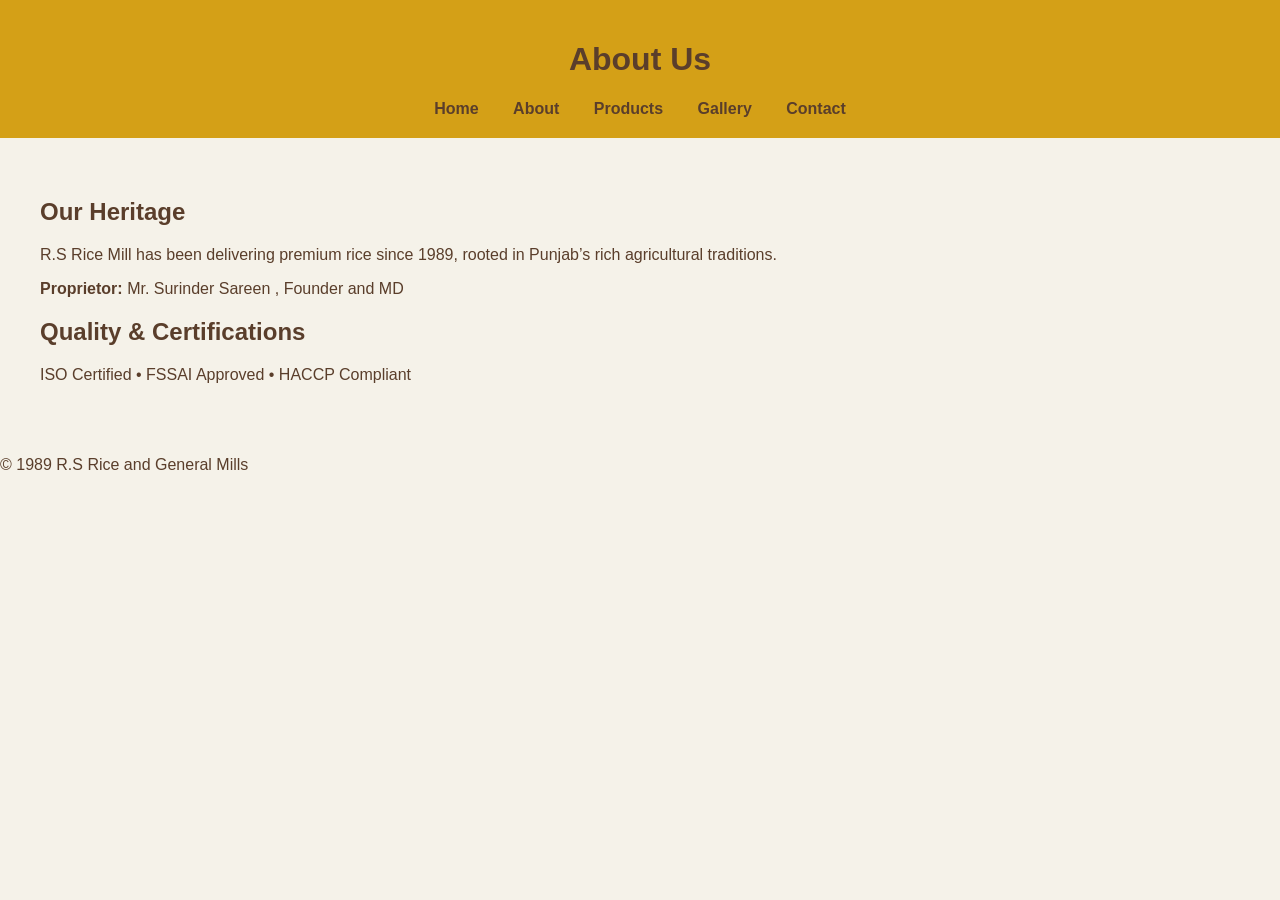
<file: about.html>
<!DOCTYPE html>
<html lang="en">
<head>
  <meta charset="UTF-8">
  <title>R.S Rice & General Mills</title>
  <link rel="stylesheet" href="styles.css">
</head>
<body>
  <header>
    <h1>About Us</h1>
    <nav>
      <a href="index.html">Home</a>
      <a href="about.html">About</a>
      <a href="products.html">Products</a>
      <a href="gallery.html">Gallery</a>
      <a href="contact.html">Contact</a>
    </nav>
  </header>

  <section class="content">
    <h2>Our Heritage</h2>
    <p>R.S Rice Mill has been delivering premium rice since 1989, rooted in Punjab’s rich agricultural traditions.</p>
    <p><strong>Proprietor: </strong> Mr. Surinder Sareen , Founder and MD</p>
    <h2>Quality & Certifications</h2>
    <p>ISO Certified • FSSAI Approved • HACCP Compliant</p>
  </section>

  <footer>
    <p>© 1989 R.S Rice and General Mills</p>
  </footer>
</body>
</html>
</file>
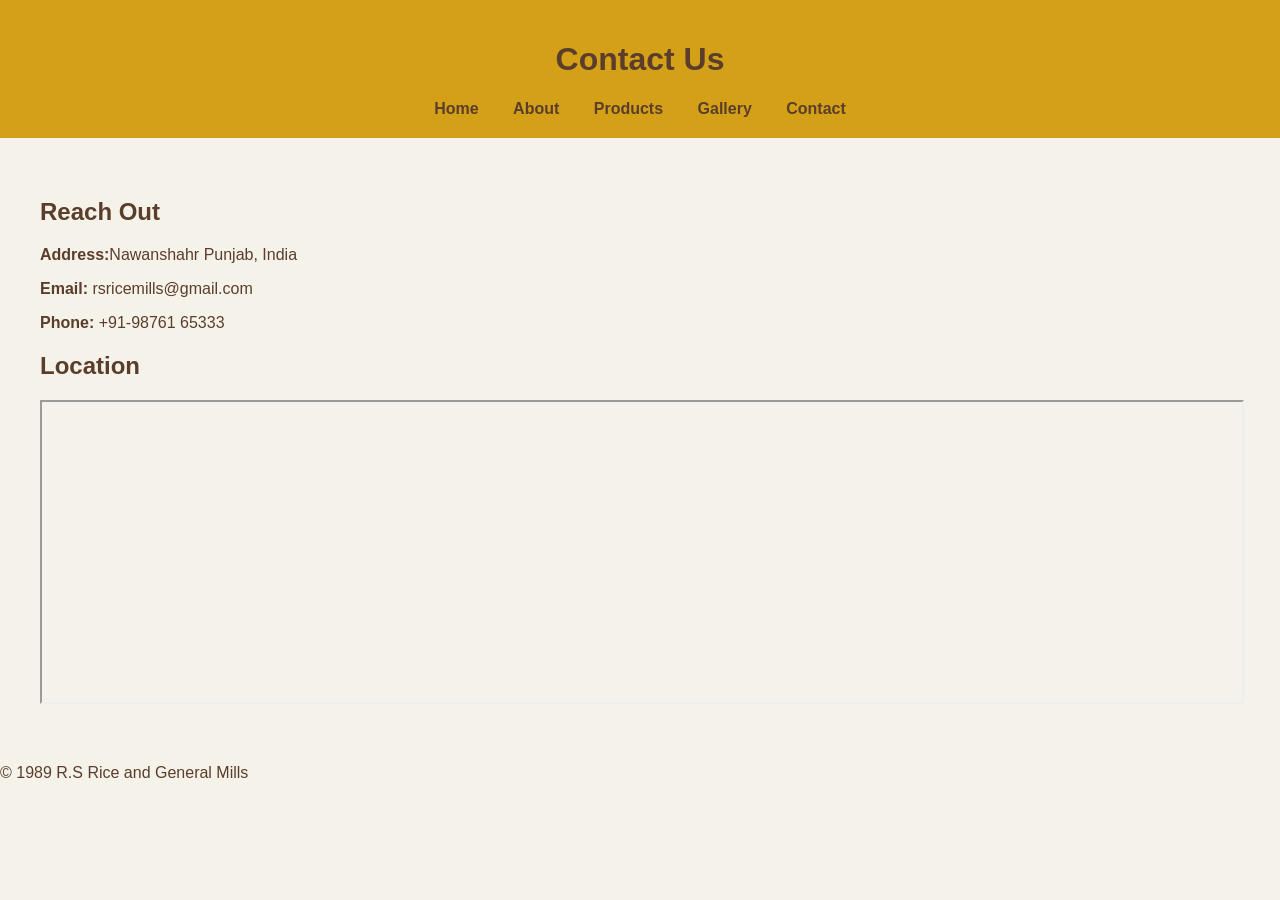
<file: contact.html>
<!DOCTYPE html>
<html lang="en">
<head>
  <meta charset="UTF-8">
  <title>Contact – R.S. Rice Mill</title>
  <link rel="stylesheet" href="styles.css">
</head>
<body>
  <header>
    <h1>Contact Us</h1>
    <nav>
      <a href="index.html">Home</a>
      <a href="about.html">About</a>
      <a href="products.html">Products</a>
      <a href="gallery.html">Gallery</a>
      <a href="contact.html">Contact</a>
    </nav>
  </header>

  <section class="content">
    <h2>Reach Out</h2>
    <p><strong>Address:</strong>Nawanshahr Punjab, India</p>
    <p><strong>Email:</strong> rsricemills@gmail.com</p>
    <p><strong>Phone:</strong> +91‑98761 65333</p>

    <h2>Location</h2>
    <iframe src="https://maps.google.com/maps?q=punjab&t=&z=13&ie=UTF8&iwloc=&output=embed"
            width="100%" height="300"></iframe>
  </section>

  <footer>
    <p>© 1989 R.S Rice and General Mills</p>
  </footer>
</body>
</html>
</file>
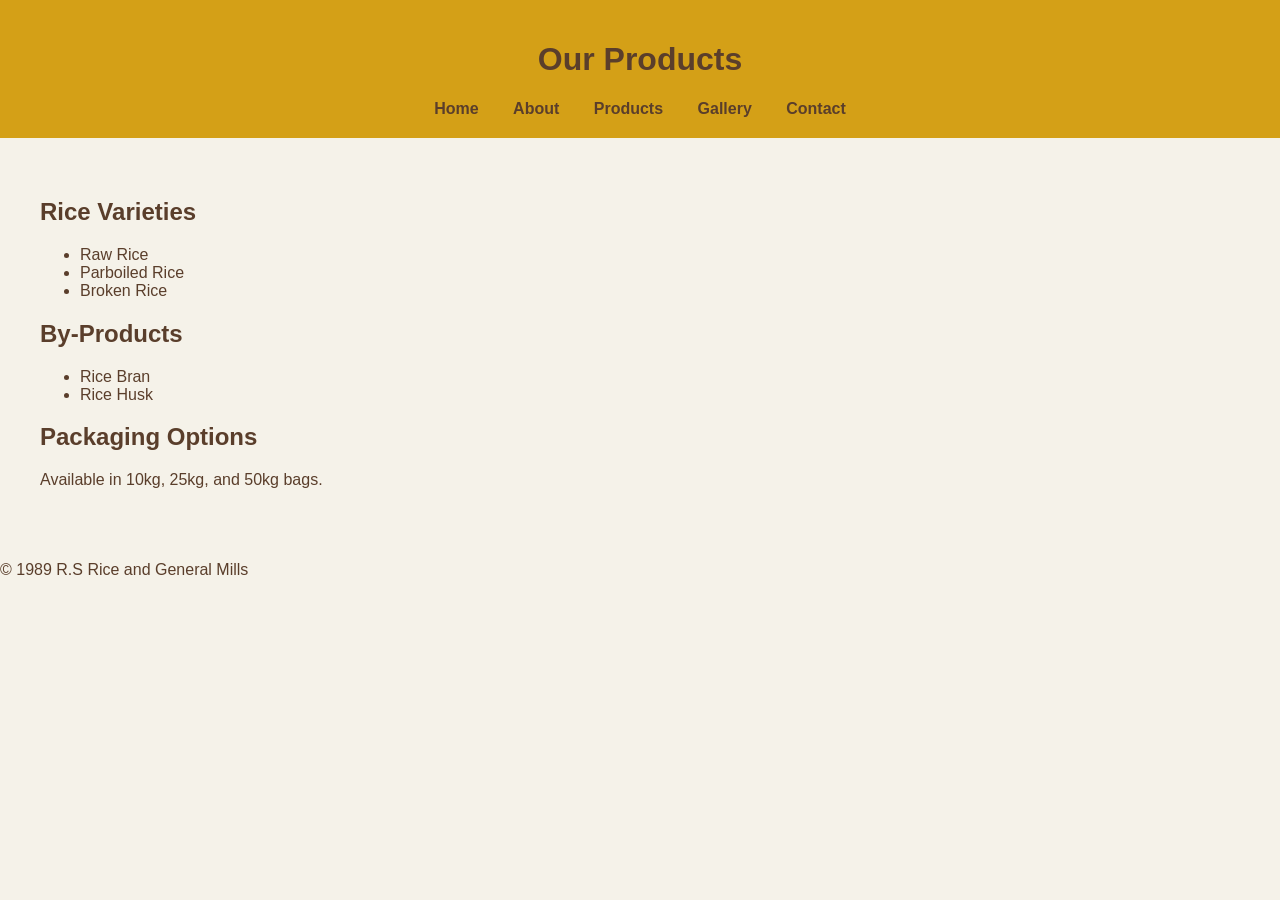
<file: products.html>
<!DOCTYPE html>
<html lang="en">
<head>
  <meta charset="UTF-8">
  <title>Products – R.S Rice Mill</title>
  <link rel="stylesheet" href="styles.css">
</head>
<body>
  <header>
    <h1>Our Products</h1>
    <nav>
      <a href="index.html">Home</a>
      <a href="about.html">About</a>
      <a href="products.html">Products</a>
      <a href="gallery.html">Gallery</a>
      <a href="contact.html">Contact</a>
    </nav>
  </header>

  <section class="content">
    <h2>Rice Varieties</h2>
    <ul>
      <li>Raw Rice</li>
      <li>Parboiled Rice</li>
      <li>Broken Rice</li>
    </ul>

    <h2>By‑Products</h2>
    <ul>
      <li>Rice Bran</li>
      <li>Rice Husk</li>
    </ul>

    <h2>Packaging Options</h2>
    <p>Available in 10kg, 25kg, and 50kg bags.</p>
  </section>

  <footer>
    <p>© 1989 R.S Rice and General Mills</p>
  </footer>
</body>
</html>
</file>
<file: styles.css>
/* Global Styles */
body {
  margin: 0;
  font-family: Arial, sans-serif;
  background-color: #F5F2E9;
  color: #5A3E2B;
}

header {
  background-color: #D4A017;
  padding: 20px;
  text-align: center;
}

nav a {
  margin: 0 15px;
  color: #5A3E2B;
  text-decoration: none;
  font-weight: bold;
}

/* Hero Section */
.hero {
  position: relative;
  background-image: url('assets/images/rice-fields.jpg');
  background-size: cover;
  background-position: center;
  height: 100vh; /* full screen hero */
  display: flex;
  flex-direction: column;
  justify-content: center;
  align-items: center;
  text-align: center;
  color: #fff;
}

.hero::before {
  content: "";
  position: absolute;
  inset: 0;
  background: rgba(0,0,0,0.4); /* overlay for readability */
  z-index: 0;
}

.hero h1, .hero p {
  position: relative;
  z-index: 1;
}

/* Hero Headline */
.hero h1 {
  font-size: 48px;
  font-weight: 700;
  text-transform: uppercase;
  letter-spacing: 2px;
  text-shadow: 3px 3px 8px rgba(0,0,0,0.7);
  margin-bottom: 20px;
  animation: fadeInDown 1.5s ease forwards;
}

/* Hero Subline */
.hero p {
  font-size: 22px;
  font-style: italic;
  color: #f5f2e9;
  text-shadow: 2px 2px 6px rgba(0,0,0,0.6);
  animation: fadeInUp 2s ease forwards;
}

/* Animations */
@keyframes fadeInDown {
  from { opacity: 0; transform: translateY(-30px); }
  to { opacity: 1; transform: translateY(0); }
}

@keyframes fadeInUp {
  from { opacity: 0; transform: translateY(30px); }
  to { opacity: 1; transform: translateY(0); }
}

/* Content Section */
.content {
  padding: 40px;
}

/* Gallery Section */
.gallery {
  display: grid;
  grid-template-columns: repeat(auto-fit, minmax(300px, 1fr));
  gap: 25px;
  padding: 40px;
  justify-items: center;
  align-items: center;
}

.gallery img {
  width: 100%;
  height: 220px;
  object-fit: cover; /* prevents distortion */
  border-radius: 8px;
  box-shadow: 0 4px 8px rgba(0,0,0,0.1);
  transition: transform 0.3s ease, box-shadow 0.3s ease;
  cursor: pointer;
}

/* Hover effect */
.gallery img:hover {
  transform: scale(1.05);
  box-shadow: 0 8px 16px rgba(0,0,0,0.2);
}

/* Responsive layout for mobile */
@media (max-width: 768px) {
  .hero h1 {
    font-size: 32px;
  }

  .hero p {
    font-size: 18px;
  }

  .gallery {
    grid-template-columns: 1fr;
  }

  .gallery img {
    width: 90%;
    height: 200px;
  }
}
</file>
